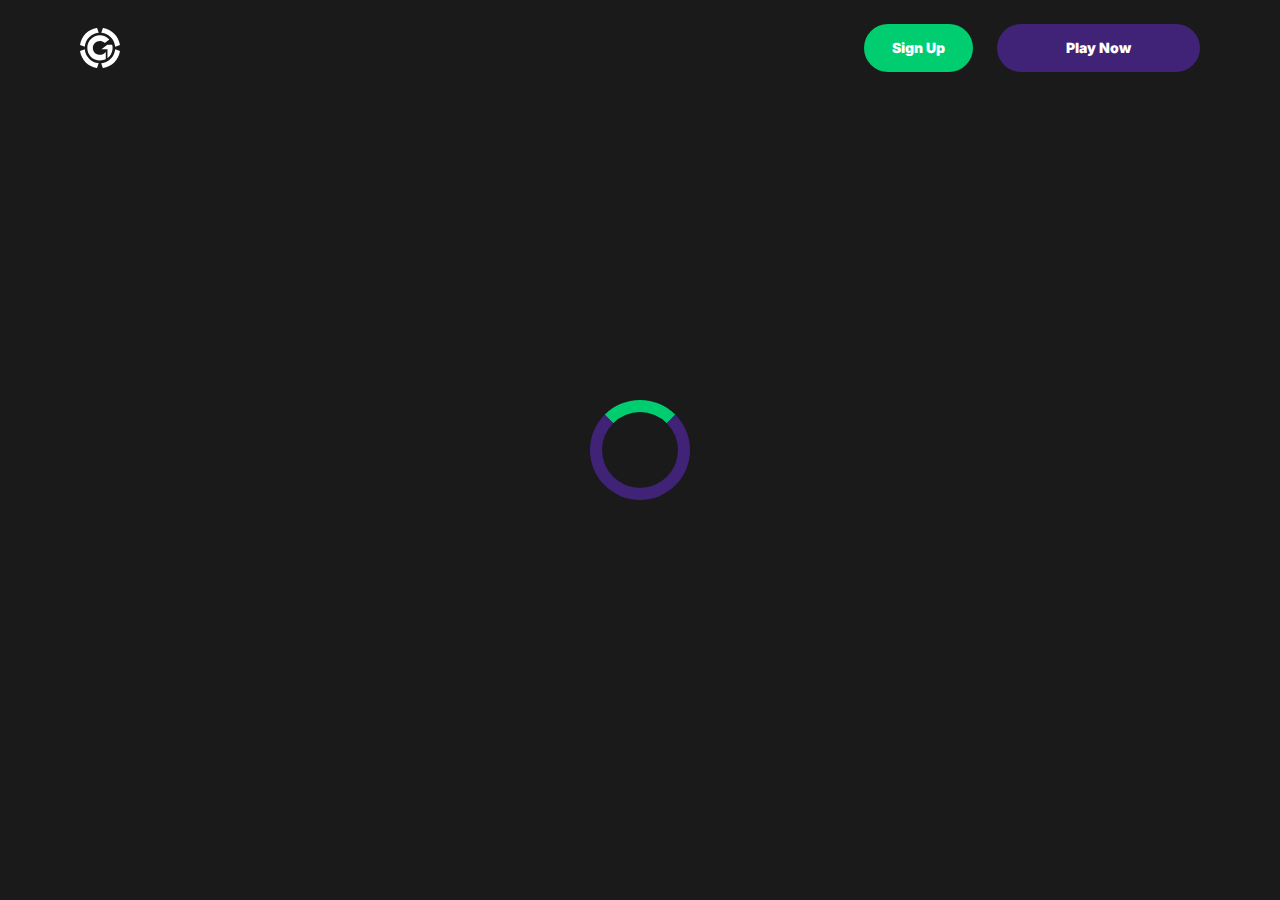
<file: casino.html>
<!doctype html>
<html lang="">
  <head>
    <script src="./index.js"></script>

    <link rel="manifest" href="./manifest.json" />

 
    <!-- Google Fonts -->
    <link rel="preconnect" href="https://fonts.googleapis.com" />
    <link rel="preconnect" href="https://fonts.gstatic.com" crossorigin />
    <link
      href="https://fonts.googleapis.com/css2?family=Inter:wght@300;400;500;600;700&display=swap"
      rel="stylesheet"
    />
      
    <!-- Google Fonts -->
    <link rel="preconnect" href="https://fonts.googleapis.com" />
    <link rel="preconnect" href="https://fonts.gstatic.com" crossorigin />
    <link
      href="https://fonts.googleapis.com/css2?family=Roboto:wght@300;400;500;600;700&display=swap"
      rel="stylesheet"
    />
      
    <!-- Google Fonts -->
    <link rel="preconnect" href="https://fonts.googleapis.com" />
    <link rel="preconnect" href="https://fonts.gstatic.com" crossorigin />
    <link
      href="https://fonts.googleapis.com/css2?family=Roboto:wght@300;400;500;600;700&display=swap"
      rel="stylesheet"
    />

    <meta
      name="viewport"
      content="width=device-width, initial-scale=1, minimum-scale=1, maximum-scale=2"
    />
    <link
      rel="preload"
      as="image"
      href="_assets/images/1769004576-grosvenorcasinologo-2.svg"
      fetchpriority="high"
    />
    <link rel="stylesheet" href="./normalize.css" />
    <link rel="stylesheet" href="./index.css" />
    <meta name="theme-color" content="" />
    <title>Grosvenor Casino Leicester: slots, roulette, blackjack, poker, sports lounge and offers</title>
    <meta name="description" content="Discover Grosvenor Casino Leicester with live tables and electronic gaming, poker action, big-screen sport, a bar and a restaurant. Get clear details on dress code, entry rules, betting limits, cash-out basics, plus current offers and jackpot-style excitement." />
    <meta property="og:title" content="Grosvenor Casino Leicester: slots, roulette, blackjack, poker, sports lounge and offers" />
    <meta property="og:description" content="Discover Grosvenor Casino Leicester with live tables and electronic gaming, poker action, big-screen sport, a bar and a restaurant. Get clear details on dress code, entry rules, betting limits, cash-out basics, plus current offers and jackpot-style excitement." />
    <link
      rel="canonical"
      href="https://grosvenorcasino-leicester.com"
    />
    <meta property="og:site_name" content="Grosvenor Casino Leicester: slots, roulette, blackjack, poker, sports lounge and offers" />
    <meta property="og:locale" content="en-GB" />
    <meta property="og:image" content="_assets/images/1769004552-133010-1.webp" />
    <meta property="og:image:width" content="1200" />
    <meta property="og:image:height" content="630" />
    <meta property="og:type" content="website" />
    <meta name="twitter:card" content="summary_large_image" />
    <meta name="twitter:site" content="grosvenorcasino-leicester.com" />
    <meta name="twitter:title" content="Grosvenor Casino Leicester: slots, roulette, blackjack, poker, sports lounge and offers" />
    <meta name="twitter:description" content="Discover Grosvenor Casino Leicester with live tables and electronic gaming, poker action, big-screen sport, a bar and a restaurant. Get clear details on dress code, entry rules, betting limits, cash-out basics, plus current offers and jackpot-style excitement." />
    <meta name="twitter:image" content="_assets/images/1769004552-133010-1.webp" />
    <meta name="twitter:image:width" content="1200" />
    <meta name="twitter:image:height" content="630" />
    <link rel="icon" href="_assets/images/1769004562-favicon-20.ico" type="image/x-icon" sizes="16x16" />
    <meta name="language" content="en-GB" />
    <link rel="apple-touch-icon" href="" sizes="96x96" />
    <link
      rel="icon"
      href="_assets/images/1769004569-favicon-20.ico"
      type="image/webp"
      sizes="192x192"
    />
    <meta http-equiv="X-UA-Compatible" content="IE=edge" />
    <meta name="keywords" content="casino, online casino, gambling, slots, table games" />
    <link rel="icon" type="image/x-con" href="_assets/images/1769004562-favicon-20.ico" />
    <link rel="manifest" href="/manifest.json" />
    <link
      rel="preload"
      href="_assets/images/1769004600-133010-1.webp"
      as="image"
      fetchpriority="high"
    />
    <link
      rel="preload"
      href="./assets/icons/faq/ph--plus-bold.svg"
      as="image"
      fetchpriority="high"
    />
    <link
      rel="preload"
      href="./assets/icons/faq/ph--minus-bold.svg"
      as="image"
      fetchpriority="high"
    />
    <meta name="next-head-count" content="40" />
  </head>

  <body>
    <header class="header">
      <div class="headerBlock">
        <div class="headerLogoContainer">
          <a href="https://grosvenorcasino-leicester.com" aria-label="Main page"
            ><img
              class="header__logo logo"
              src="_assets/images/1769004576-grosvenorcasinologo-2.svg"
              alt="Grosvenor Casino Leicester Logo"
          /></a>
        </div>
        <ul class="nav__list">
          <li class="nav__item">
            <a
              class="nav__link"
              href="casino.html?id=example-offer-id"
              aria-label="Sign Up"
              id="navSignUp"
            >
              Sign Up
            </a>
          </li>
          <li class="nav__item nav__itemLarge">
            <a
              class="nav__link nav__linkLarge"
              href="casino.html?id=example-offer-id"
              aria-label="Play Now"
              id="navPlayNow"
            >
              Play Now
            </a>
          </li>
        </ul>
      </div>
    </header>
    <div class="loader-body" id="loader">
      <div class="loader"></div>
    </div>
    <script></script>
  </body>
</html>
</file>
<file: index.css>
.main,.wrapper{width:100%;display:flex;position:relative}.btn,.main,.wrapper{position:relative}.btn,.not-found-title,.subtitle,.title{font-family:var(--accent-font);font-weight:900}.btn,.nav__item,.subtitle,.title{font-weight:900}.operatorElementGrey,.payElementGrey{mix-blend-mode:screen}.btn,.heroTitle,.subtitle,.title{text-transform:uppercase}.casinoCard,.heroTitle,.nav__list{letter-spacing:0}.cardName,.casinoCard,.loader-body,.not-found-content{text-align:center}.bonusDetailsImage,.cardImage{filter:drop-shadow(0 .125rem .125rem rgb(0 0 0 / .75))}.btn:hover,.gameContainer:hover,.nav__item:hover{transform:scale(1.1)}.btn:hover,.faqLabel:hover,.gradientContainer:hover,.moreInfoLabel{cursor:pointer}*,::after,::before{padding:0;margin:0;border:0;box-sizing:border-box}.btn,.btn--large{border-radius:6.25rem;line-height:1.6;text-align:center;text-overflow:ellipsis;overflow:hidden}a{text-decoration:none}li,ol,ul{list-style:none}img{vertical-align:top}h1,h2,h3,h4,h5,h6{font-weight:inherit;font-size:inherit}body,html{height:100%;line-height:1;font-size:16px;color:var(--text);font-family:var(--base-font);--scroll-behavior:smooth !important;scroll-behavior:smooth!important}body.overflow{overflow:hidden}.wrapper{min-height:100%;flex-direction:column;overflow-x:hidden}.container{max-width:90rem;margin:0 auto}.main{flex:1 1 auto;flex-direction:column;background:var(--main-bg)}.block{margin:0 auto;max-width:70rem;padding:0}.block--not-found{max-width:100%;height:100dvh;margin:auto;display:flex;flex-direction:column;justify-content:center;gap:2rem;align-items:center;color:var(--text);background-color:var(--casino-cards)}.btn,.loader-body{justify-content:center;display:flex}.not-found-title{font-size:4rem;color:var(--welcome-bonus-text)}.btn,.btn a{color:var(--button-text)}.not-found-content{font-size:1.5rem;margin:.3125rem;color:var(--text)}.block--not-found button{margin-top:1.875rem}.btn{width:13.625rem;height:3.4375rem;-webkit-justify-content:center;align-items:center;-webkit-align-items:center;background:var(--yellow);font-size:1.25rem;transition:0.2s;box-shadow:inset 0 0 0 .125rem transparent,0 0 0 .125rem #fff0}.btn--large{width:17.5rem;height:5.4375rem;font-size:1.75rem;gap:6.25rem;box-shadow:inset 0 0 0 .1875rem #fff0,0 .125rem 0 0 #fff0;background:var(--yellow-button);color:var(--main-button-text)}.btn--medium{width:13rem;height:3.25rem;font-size:1.25rem;line-height:1.6}.content,.subtitle,.title{line-height:1.39;color:var(--text)}.btn--small{width:9.125rem}.title{font-size:3.5rem}.title span{color:var(--text)}.subtitle{font-size:2.5rem}.content{font-family:var(--base-font);font-size:1.25rem}.logo{width:100%;height:auto}.heroTitle,.nav__item{font-family:var(--accent-font)}.nav__select__container{cursor:pointer;scale:1!important;transform:scale(1)!important}.nav__select{background:var(--bg);color:var(--lang-select-color);text-transform:uppercase;cursor:pointer}:root{--accent-font:'Inter', sans-serif;--base-font:'Roboto', sans-serif;--welcome-bonus-font:'Roboto', sans-serif;--lang-select-color:#222829;--bg:#1A1A1A;--bg-light:#1A1A1A;--main-bg:#232323;--text:#ffffff;--text-black:#ffffff;--table-head:#00CD70;--text-head:#ffffff;--hero-title-text:#222829;--yellow:#00CD70;--yellow-button:#402277;--welcome-bonus-bg:#1A1A1A;--button-text:#ffffff;--main-button-text:#ffffff;--border-color:#efefdc;--casino-cards:#1A1A1A;--welcome-bonus-text:#402277;--bonus-border-head:#efefdc;--bonus-border:#525252;--pay-back:#deeadf;--providers-back:#1A1A1A;--faq-label:#1A1A1A;--bg-footer:#1A1A1A;--copyright:#e7e7d5;--link-hover:#ffffff;--icon-color:;--top-games-hover-fg:#ffffff}.loader-body{width:100%;height:100vh;align-content:center;transition:0.5s;align-items:center;background-color:var(--casino-cards)}.header,.nav__item{justify-content:center;display:flex}.loader__img{width:7.5rem;height:7.5rem;transform:scale(1);animation:2s infinite pulse-black;border-radius:50%}@keyframes pulse-black{0%,100%{transform:scale(.8);box-shadow:0 0 0 1.25rem var(--yellow)}70%{transform:scale(1);box-shadow:0 0 0 .625rem #fff0}}.loader{width:6.25rem;height:6.25rem;border:.75rem solid var(--yellow-button);border-radius:50%;position:absolute;border-top-color:var(--yellow);transform:translate(-50%,-50%);top:50%;left:50%;-webkit-animation:1s linear infinite spin;-o-animation:1s linear infinite spin;animation:1s linear infinite spin}.loader-body.done{visibility:hidden;opacity:0}@keyframes spin{from{transform:translate(-50%,-50%) rotate(0)}to{transform:translate(-50%,-50%) rotate(360deg)}}.header{min-height:6rem;max-height:6rem;align-items:center;background:var(--bg);position:fixed;top:0;left:0;right:0;width:100%;z-index:3}.headerBlock{width:100%;height:100%;display:flex;gap:.625rem;align-items:center;justify-content:space-between;padding:1.5rem 10rem}.headerLogoContainer{height:100%;max-width:8.75rem;width:8.75rem;margin-left:0;display:flex}.headerLogoContainer a{margin:auto;width:100%}.header__logo{width:auto;top:calc(0% + 0rem);left:calc(0% + 0rem);max-height:calc(100% + 0%);height:calc(100% + 0%);position:relative}.nav__list{display:flex;gap:1.5rem}.nav__item{align-items:center;font-size:.875rem;line-height:1.7;transition:0.2s;border-radius:6.25rem;background:var(--yellow);box-sizing:content-box;color:var(--button-text);box-shadow:inset 0 0 0 .125rem transparent,0 .125rem 0 0 #fff0}.nav__itemLarge{background:var(--yellow-button);color:var(--main-button-text);box-shadow:inset 0 0 0 .125rem #fff0,0 .125rem 0 0 #fff0}.nav__item:hover{cursor:pointer}.nav__link{color:var(--button-text);padding:.75rem 1.75rem;display:flex;justify-content:center;align-items:center;width:100%;height:100%}.nav__linkLarge{color:var(--main-button-text);padding:.75rem 4.3125rem}@media (max-width:90rem){.headerBlock{max-width:70rem;margin:0 auto;padding:1.5rem 0}}@media (max-width:75rem){.block{padding:0 2.5rem}.headerBlock{padding:1.5rem 3rem 1.5rem 2.7rem}}@media (max-width:64rem){.headerBlock{padding:1.5rem 3rem 1.5rem 2.7rem}.headerLogoContainer{margin-left:0}}.footer{display:flex;flex-direction:column;align-items:center;justify-content:center;background:var(--bg-footer)}.footerContainer{max-width:90rem;margin:0 auto;width:100%}.footerTop{padding-top:1.625rem;padding-bottom:.5rem;width:100%;display:flex;justify-content:center;position:relative}.footerLogoContainer{position:absolute;top:.5rem;left:10rem}.footer__logo{width:8.75rem;height:auto}.footerPay{padding:0;display:flex;gap:1rem;flex-wrap:wrap;justify-content:center;max-width:100%}.payElementGrey{max-height:2rem;width:auto}.payElementColor{display:none;max-height:2rem;width:auto}.bonusDetailsInfo .bonusDetailBlockAdd,.heroTextMobile,.moreInfoInput,.operatorBlock:hover .operatorElementGrey,.payBlock:hover .payElementGrey,.topCasinoChipsLeftMobile{display:none}.faqInput:checked+.faqLabel+.faqContent,.heroTextDesktop,.operatorBlock:hover .operatorElementColor,.payBlock:hover .payElementColor{display:block}.footerMiddle,.footerOperator{display:flex;justify-content:center}.footerMiddle{padding-top:.5rem;padding-bottom:0;width:100%}.footerOperator{max-width:40.5rem;width:80%;padding:0;flex-wrap:wrap;gap:.5rem}.operatorElementColor,.operatorElementGrey{max-height:2rem;width:auto;margin-bottom:1rem}.operatorElementColor{display:none}.footerBottom{padding-top:.625rem;padding-bottom:.625rem}.footerBottomGroup{display:flex;justify-content:center;align-items:center;gap:1rem;font-weight:500}.footerBottomAge{font-size:2rem;line-height:1.1875;color:var(--copyright)}.footerBottomCopyright{font-size:1.25rem;line-height:2;color:var(--copyright)}@media (max-width:86.25rem){.footerTop{padding-top:1.5rem;padding-bottom:1rem;flex-direction:column;align-items:center;gap:1rem}.footerLogoContainer{position:static;display:block}.footer__logo{width:8.75rem;height:auto}}@media (max-width:64rem){.footerOperator{width:60%}.payElementColor,.payElementGrey{max-height:1.75rem}.operatorElementColor,.operatorElementGrey{max-height:1.5625rem}}@media (max-width:55rem){.footerOperator{width:70%}}@media (max-width:48rem){.not-found-title{font-size:4rem}.btn--large,.not-found-content{font-size:1.25rem}.btn--large{width:15rem;height:4.5rem;gap:.625rem;line-height:1.6;border-radius:6.25rem;background:var(--yellow-button)}.header{min-height:6rem;max-height:6rem}.headerBlock{padding:1.5rem 2.5rem 1.5rem 2.3rem}.headerLogoContainer{max-width:7.25rem;width:7.25rem}.header__logo{height:auto;top:calc(0% + 0rem);left:calc(0% + 0rem);max-width:calc(7.25rem + 0%);width:calc(7.25rem + 0%);position:relative}.nav__list{gap:.5rem}.nav__item{font-size:.625rem;border-radius:6.25rem}.nav__link{padding:.5rem 1.15625rem}.nav__linkLarge{padding:.5rem 1.75rem}.footer__logo{width:5.5rem;height:auto}}@media (max-width:36.25rem){.footerBottomGroup{gap:.625rem}.footerPay{gap:.4rem}.footerOperator{gap:.4rem;width:80%}.operatorElementColor,.operatorElementGrey,.payElementColor,.payElementGrey{max-height:1.375rem}.footerBottomAge{font-size:1.625rem}.footerBottomCopyright{font-size:1rem}}@media (max-width:36rem){.btn,.btn--large{border-radius:6.25rem}.subtitle,.title{font-weight:900;font-family:var(--accent-font);word-wrap:break-word}.btn--large{width:15rem;height:4.5rem;gap:.625rem;font-size:1.5rem;line-height:1.6;background:var(--yellow-button)}.btn--medium{font-size:1.125rem;line-height:1.6}.title{font-size:2rem}.subtitle{font-size:1.5rem}.footerMiddle{padding-top:0;padding-bottom:0}.footerOperator{max-width:26rem;width:100%}.footerBottomGroup,.footerPay{gap:.625rem}.payElementColor,.payElementGrey{max-height:1.375rem}.operatorElementColor,.operatorElementGrey{max-height:1.375rem;margin-bottom:.4rem}.footerBottomAge,.footerBottomCopyright{font-size:1.125rem;line-height:1.17;color:var(--copyright)}}@media (max-width:30rem){.footerBottomGroup{gap:.1875rem;font-weight:400}.payElementColor,.payElementGrey{max-height:1rem}.footerBottomAge,.footerBottomCopyright{font-size:.75rem}.footerBottomGroup,.footerPay{gap:.5rem}}.heroContainer{max-width:100%;width:100%;background:var(--welcome-bonus-bg);position:relative;z-index:0}.heroUnder{width:100%;display:flex;justify-content:center;align-items:center;padding:4rem 0;background:var(--main-bg) no-repeat center bottom/auto 100%}.heroMainTitle{max-width:70rem;width:70rem;border-radius:.9375rem;background:var(--welcome-bonus-bg);padding:1.4375rem 3.75rem;text-transform:uppercase;font-size:1.75rem;line-height:1.214;text-align:center;margin:0;color:var(--text)}.hero,.heroButton,.heroGroup{z-index:1;position:relative}.hero{max-width:90rem;width:100%;margin:0 auto;padding:8.53125rem 0 8.75rem;max-width:calc(90rem + 0%);width:calc(100% + 0%);background:url(_assets/images/1769004586-133010-1.webp) right calc(10.5rem + 0rem) top calc(8.5rem + -3rem) / auto calc(63% + 0%) no-repeat}.heroBlock{position:relative;width:100%;max-width:70rem;margin:0 auto}.heroGroup{width:100%;margin-bottom:5.03125rem;display:flex;flex-direction:column;gap:3rem}.heroTitle{max-width:22.75rem;font-size:4rem;font-weight:900;line-height:1.5625;color:var(--hero-title-text);text-shadow:0 .25rem .25rem rgb(0 0 0 / .25);font-family:var(--welcome-bonus-font)}.heroTextGroup{max-width:70%;margin-bottom:0}.heroText{font-size:2rem;line-height:1.1875;min-height:2.375rem;font-weight:500;color:var(--text)}.heroTextBonus{max-width:50%}.heroLink{display:block;width:18.125rem}.heroButton,.gamesButton,.advantagesButton,.bonusDetailsButton,.topCasinoButton{width:18.125rem;font-size:1.75rem}@media (max-width:85rem){.hero{padding:8.53125rem 0 8.75rem;background:url(_assets/images/1769004586-133010-1.webp) right calc(1rem + 0rem) top calc(10rem + -3rem) / auto calc(55% + 0%) no-repeat}.heroTextBonus{max-width:65%}}@media (max-width:75rem){.heroMainTitle{max-width:52.0625rem}}@media (max-width:64rem){.hero{padding:8.53125rem 0 8.75rem;background:url(_assets/images/1769004586-133010-1.webp) right calc(1rem + 0rem) top calc(10rem + -3rem) / auto calc(50% + 0%) no-repeat}.heroGroup{gap:2rem}.heroTextBonus{max-width:70%}.heroTitle{max-width:22.75rem;font-size:3rem}.heroText{font-size:1.5rem;min-height:1.7rem}}@media (max-width:58.125rem){.hero{padding:8.53125rem 0 8.75rem;background:url(_assets/images/1769004586-133010-1.webp) right calc(1rem + 0rem) top calc(10rem + -3rem) / auto calc(45% + 0%) no-repeat}.heroTextBonus{max-width:64%}.heroMainTitle{max-width:34.1875rem}}@media (max-width:48rem){.heroTextBonus,.heroTextGroup{max-width:100%}.heroText,.heroTitle{font-family:var(--accent-font)}.hero{padding:24.09375rem 0 2.75rem;background:url(_assets/images/1769004586-133010-1.webp) center top calc(10rem + -3rem) / auto calc(36% + 0%) no-repeat}.heroUnder{height:4rem}.heroBlock{text-align:center}.heroGroup{margin-bottom:0;gap:1.45rem;align-items:center}.heroTextGroup{margin-top:1.55rem}.heroTextDesktop{display:none}.heroTextMobile{display:block}.heroLink{margin-left:auto;margin-right:auto;width:16.375rem;position:relative;left:0}.heroButton,.gamesButton,.advantagesButton,.bonusDetailsButton,.topCasinoButton{font-size:1.5rem;width:16.375rem;height:4.8125rem}.heroTitle{max-width:22.75rem;font-size:3.5rem;display:none}.heroText{text-transform:uppercase;font-size:1.5rem;line-height:1.5;min-height:auto;color:var(--text)}.heroMainTitle{padding:1rem .8125rem;font-size:1.25rem;max-width:38.5rem}}.bonusDetailsTitle,.sprovidersTitle,.topCasinoGroup,.topCasinoTitle{margin-bottom:3rem}@media (max-width:43.75rem){.heroMainTitle{max-width:31rem}.heroUnder{padding:5.5rem 2.5rem}}@media (max-width:36rem){.heroBlock,.heroTextGroup{margin-left:0}.hero{background:url(_assets/images/1769004600-133010-1.webp) center top calc(3.5rem + 1rem) / auto calc(50% + 0%) no-repeat}.heroBlock{padding-right:0;padding-left:0}.heroTitle{margin-left:2.5rem;margin-top:0}}@media (max-width:34.375rem){.hero{background:url(_assets/images/1769004600-133010-1.webp) center top calc(5.5rem + 1rem) / auto calc(50% + 0%) no-repeat}.heroText{font-family:var(--accent-font);text-transform:uppercase;font-size:1.2rem}.heroUnder{height:4rem}.heroMainTitle{padding:.5rem;font-size:1rem}}@media (max-width:25.875rem){.hero{background:url(_assets/images/1769004600-133010-1.webp) center top calc(4.2rem + 1rem) / auto calc(50% + 0%) no-repeat}.heroGroup{gap:2rem}.heroUnder{height:4rem}.heroTitle{margin-top:0;max-width:22.75rem;font-size:2.6rem;line-height:110%}.heroText{font-size:1.1rem;line-height:1.1;min-height:1.32rem}}@media (max-width:23.4375rem){.hero{padding:15rem 0 1rem;background:url(_assets/images/1769004600-133010-1.webp) center top calc(2.5rem + 1rem) / auto calc(55% + 0%) no-repeat}.heroGroup{gap:1rem}.heroUnder{height:2rem;padding:2.5rem 1.5rem}.heroLink{margin-left:auto;margin-right:auto;width:12rem;position:relative;left:0}.heroTitle{margin-top:0;max-width:22.75rem;font-size:2.6rem;line-height:110%}.heroText{font-size:.8rem;line-height:1;min-height:1rem;margin-left:1rem;margin-right:1rem}.heroButton,.gamesButton,.advantagesButton,.bonusDetailsButton,.topCasinoButton{font-size:1rem;line-height:1;width:12rem!important;height:3rem;margin:0 auto}}.cardBonus,.cardName,.cardWelcome{max-width:100%}.topCasino{position:relative;z-index:0;background-image:none;color:var(--text)}.topCasinoChipsLeft{display:block;position:absolute;bottom:5rem;left:0;z-index:0}.topCasinoBlock{padding-top:4.5rem;position:relative;z-index:1}.topCasinoGroup{max-width:100%;display:flex;flex-wrap:wrap;gap:1.6625rem;justify-content:flex-start;align-items:stretch}.cardBonus,.cardWelcome{margin:auto;font-family:var(--base-font)}.sgradientContainer,.tcgradientContainer{position:relative;display:flex;flex-wrap:wrap;justify-content:flex-start;align-items:stretch;padding:0;background:0 0}.bonusTableRowContainer::before,.gggradientContainer::before,.pygradientContainer::before,.sgradientContainer::before,.tcgradientContainer::before{content:"";position:absolute;top:-.125rem;left:-.125rem;right:-.125rem;bottom:-.125rem;background:0 0;z-index:-1;border-radius:.5rem}.casinoCard{width:16.25rem;height:auto;padding:2rem 1.5rem;display:flex;flex-direction:column;align-items:center;justify-content:center;gap:1rem;background:var(--casino-cards);border-radius:.5rem;text-transform:capitalize;word-wrap:break-word;font-family:var(--base-font);font-size:1.25rem;line-height:1.2}.cardButton,.cardButton span{width:12.625rem}.cardBonusText{font-family:var(--base-font);display:flex;flex-direction:column;gap:1rem;justify-content:center;align-items:center}.cardWelcome{color:var(--welcome-bonus-text);font-size:1.5rem;line-height:1.17}.cardBonus{font-size:1.25rem;line-height:1.15}.cardImage{margin-top:0;justify-self:flex-start}.cardName{font-family:var(--base-font);font-weight:500;font-size:1.25rem;line-height:1.2}.gamePlayText,.gameTitle{font-family:var(--base-font);font-weight:500}.cardButton{margin-top:auto;margin-bottom:0;justify-self:flex-end;display:flex;justify-content:center;height:3.5rem}.topCasinoButton{width:17.5rem;margin:0 auto}@media (max-width:75rem){.topCasinoGroup{justify-content:center}}@media (max-width:64.375rem){.topCasino{background-image:none}.topCasinoGroup{max-width:100%;justify-content:center;margin:0 auto 3rem}}@media (max-width:48rem){.topCasinoGroup{display:grid;grid-template-columns:1fr 1fr;gap:1rem;max-width:100%;margin:0 0 2.5rem;padding-left:2.5rem;padding-right:2.5rem}.casinoCard{width:100%}}@media (max-width:36rem){.casinoCard,.tcgradientContainer::before{border-radius:.5rem}.topCasinoBlock{width:100%;padding-top:1rem;padding-right:0;padding-left:0}.cardName,.topCasinoChipsLeft{display:none}.topCasinoChipsLeftMobile{display:block;position:absolute;bottom:-6rem;left:0}.topCasinoTitle{max-width:18.75rem;margin-left:2.5rem;margin-right:2.5rem}.casinoCard{padding:1rem 1.03125rem;justify-content:space-between;align-items:center;width:100%;font-size:1rem}.cardImage{margin-top:0;max-width:10rem;width:10rem;height:4rem}.cardBonusText{gap:.5rem}.cardWelcome{font-size:1.5rem;line-height:1.17}.cardBonus{font-size:1rem;line-height:1.1875;max-width:70%}.cardButton,.cardButton span{max-width:12.5rem;width:12.5rem}.cardButton{padding:0;height:3.375rem;font-size:1.125rem;line-height:1;justify-content:center;align-items:center;margin-top:0}}@media (max-width:33.125rem){.topCasinoGroup{grid-template-columns:1fr}.cardBonus{max-width:100%}}.bonus .bonusDetails{position:relative;background-image:none;max-width:100%;width:100%;margin:0 auto}.bonusChipsRight{display:block;position:absolute;top:-8rem;right:0}.bonusDetailsBlock,.gamesBlock,.sprovidersBlock{padding-top:8.75rem;padding-bottom:8.75rem}.bonusTable{display:flex;flex-direction:column;gap:1.5rem;margin-bottom:3rem}.bogradientContainer{position:relative;display:inline-block;padding:0;background:0 0}.bonusTableHeader,.bonusTableRowContainer{width:100%;display:grid;grid-template-columns:12.875rem repeat(5,1fr);font-size:1.25rem;border-radius:.5rem}.bogradientContainer::before{content:"";position:absolute;top:-.0625rem;left:-.0625rem;right:-.0625rem;bottom:-.0625rem;background:0 0;z-index:-1;border-radius:.5rem}.bonusTableHeader{row-gap:1.5rem;line-height:2}.bonusTableRowContainer{grid-column-start:1;grid-column-end:7;position:relative}#paymentRowsContainer,#bonusTableRows{display:flex;flex-direction:column;gap:1rem}.bonusTableRow.bonusTableHeader{background:var(--table-head)}.bonusDetailsWelcome{width:15rem!important}.bonusTableRow>div:not(.bonusDetailsInfo){padding-top:1rem;padding-bottom:1rem}.bonusTableRow:not(.bonusTableHeader)>div:not(.bonusDetailsInfo){background:var(--casino-cards);color:var(--text)}.bonusDetailsImage,.bonusDetailsText,.moreInfoLabel{border-right:.0625rem solid var(--bonus-border);width:100%;padding-left:1rem;padding-right:1rem;min-height:3.75rem;display:flex;justify-content:center;align-items:center}.bonusDetailBlock .bonusDetailsText,div.bonusTableHead:nth-child(6) p{border-right:none}.bonusDetailsContainer .bonusDetailsText{border-right:.0625rem solid var(--bonus-border);justify-content:flex-start;height:2.5rem;margin-top:.5rem;margin-bottom:.5rem;min-height:auto}.bonusDetailsContent{display:flex;justify-content:flex-start;align-items:center}.bonusTableRow.bonusTableHeader>div.bonusTableHead{font-size:1.5rem;line-height:1.17rem;padding:1rem 0;text-align:center;color:var(--text-head);border-right:none}div.bonusTableHead p{width:100%;border-right:.0625rem solid var(--bonus-border-head);height:3.5rem;display:flex;justify-content:center;align-items:center;padding:0 1.2rem;line-height:1.17}.bonusTableRow div.bonusDetailsInfo{background:0 0}.bonusDetailsInfo{margin-top:.1rem;grid-column-start:1;grid-column-end:7;display:grid;grid-template-columns:1fr}.bonusDetailsInfo .bonusDetailBlock{display:grid;grid-template-columns:12.875rem 5fr;border-bottom:.0625rem solid var(--bonus-border);font-size:1.25rem;line-height:2;color:var(--text)}.bonusDetailBlock p{padding:0 1rem;width:100%}.moreInfoLabel{display:flex;transition:0.5s}.bonusTableRow.bonusTableHeader>div.bonusTableHead .bonusClaimBonus{width:16.2rem}.bonusButton-deposit{background:var(--yellow);width:10.5rem;height:3.25rem;font-size:1.25rem;line-height:1.2}.bonusButton{width:13.5625rem;height:3.5rem;background:var(--yellow);margin-left:1.71875rem;margin-right:1rem}div:has(.moreInfoInput+.moreInfoLabel)~.bonusDetailsInfo{display:none}div:has(.moreInfoInput:checked+.moreInfoLabel)~.bonusDetailsInfo{display:grid}.bonusDetailsButton{margin:0 auto}@media (max-width:65.625rem){.bonusTableRow.bonusTableHeader>div.bonusTableHead .bonusClaimBonus{width:15rem}.bonusButton{margin-left:1rem;width:13rem}}@media (max-width:64.375rem){.bonusDetailsInfo,.bonusTableRowContainer{grid-column-start:1;grid-column-end:6}.bonusDetails{background-image:none}.bonusTable{font-size:1rem}.bonusTableHeader,.bonusTableRowContainer{grid-template-columns:repeat(5,1fr)}.bonusTableHeader>div:nth-child(2),.bonusTableRowContainer>div:nth-child(2){display:none}.bonusDetailsInfo .bonusDetailBlock{line-height:1.2;grid-template-columns:11.25rem 4fr}.bonusDetailsInfo{margin-top:.5rem}.bonusDetailsImage{min-width:6.25rem;height:auto;min-height:auto}.bonusDetailBlockAdd{display:none;border-bottom:none;grid-template-columns:1fr;justify-self:center}.bonusDetailsPicture,.bonusHeaderCasino{min-width:11.25rem}}@media (max-width:48rem){.bonusDetailsInfo,.bonusTableRowContainer{grid-column-start:1;grid-column-end:5}.bonusDetailsBlock{padding-top:7.5rem;padding-bottom:6rem}.bogradientContainer::before,.bonusTableHeader,.bonusTableRowContainer,.bonusTableRowContainer::before{border-radius:.5rem}.bonusTableHeader>div:nth-child(6),.bonusTableRowContainer>div:nth-child(6){display:none}.bonusTable{font-size:1.125rem;gap:1.5rem}.bonusTableHeader,.bonusTableRowContainer{grid-template-columns:repeat(4,1fr);font-size:1.125rem;row-gap:1.5rem}.bonusDetailBlock{grid-template-columns:11rem 3fr}.bonusDetailsImage,.bonusDetailsText,.moreInfoLabel{border-right:none;padding-left:.5rem;padding-right:.5rem;min-height:4rem}.bonusDetailsRate{border-left:.0625rem solid var(--bonus-border)}.bonusTableRow>div:not(.bonusDetailsInfo){padding-top:.5rem;padding-bottom:.5rem}.bonusDetailsPicture,.bonusHeaderCasino{min-width:11rem}.bonusDetailsImage{height:auto;min-height:auto}.bonusDetailsContainer .bonusDetailsText{border-right:.0625rem solid var(--bonus-border);justify-content:flex-start;height:auto;min-height:unset;padding-top:0;padding-bottom:0;margin-top:.5rem;margin-bottom:.5rem}.bonusTableRow.bonusTableHeader>div.bonusTableHead{font-size:1.125rem;line-height:1.17;padding:.5rem 0;text-align:center;color:var(--text-head);border-right:none}div.bonusTableHead p{border-right:none;height:3.625rem}.bonusTableHead>.bonusHeaderCasino{border-right:.0625rem solid var(--bonus-border-head)}.bonusDetailsInfo{margin-top:1rem}.bonusDetailsInfo .bonusDetailBlock{grid-template-columns:11rem 5fr}.bonusDetailsInfo .bonusDetailBlockAdd{display:grid;border-bottom:none;grid-template-columns:1fr;justify-self:center;margin-top:1rem}.bonusDetailBlock p{padding:.5rem .625rem .5rem .5rem;font-size:1.125rem;line-height:1.5}.bonusDetailsInfo .bonusDetailBlockAdd span{font-size:1rem;line-height:1}.bonusDetailsInfo .bonusDetailBlock .bonusButton{max-width:12.75rem;width:12.75rem;padding:0;height:3.375rem;font-size:1.125rem;line-height:1.39}}.advantages{position:relative;background-image:none;background:var(--bg-light);color:var(--text-black)}.bonusChipsRightMobile,.faqInput,.faqInput+.faqLabel+.faqContent,.gamesChipsLeftMobile,.payMethodGroupTwo,.paymentChipsMobile{display:none}.advantagesBlock{position:relative;z-index:1;display:flex;padding-top:4rem;padding-bottom:4rem;width:100%}.advantagesDescription{width:28rem;border-right:.125rem solid var(--border-color);padding-right:2rem}.advantagesTitle{margin-bottom:2.5rem;color:var(--text-black);font-size:2.5rem}.advantagesAppTitle{margin-bottom:3rem;max-width:21.375rem}.advantagesList{display:flex;flex-direction:column;gap:2.5rem;margin-bottom:2.5rem}.advantagesItem{display:flex;gap:1rem;align-items:center}.advantagesText{font-size:1.5rem;line-height:1.17;max-width:90%;word-wrap:break-word}.advantagesLink{display:block;width:17.5rem}.advantagesButton{width:17.5rem;max-height:5.152rem}.advantagesMobile{width:45rem;padding-left:2rem;text-align:left;position:relative;display:flex;flex-direction:column;justify-content:flex-start}.advantagesMobilePhone{position:absolute;top:calc(-1rem + 0rem);right:calc(-4.5rem + 0rem);max-width:calc(40% + 0%);height:auto;margin-bottom:2.5rem}.advantagesStoreGroup{display:flex;flex-direction:column;gap:1.5rem;align-self:flex-start}@media (max-width:87.5rem){.advantagesMobilePhone{right:calc(-4rem + 0rem)}}@media (max-width:78.125rem){.advantagesBlock{padding-left:2.5rem;padding-right:2.5rem}.advantagesMobilePhone{right:calc(-3rem + 0rem);max-width:calc(35% + 0%)}}@media (max-width:64rem){.advantages{position:relative}.advantagesStoreGroup{flex-direction:column}.advantagesMobilePhone{position:static;height:auto;margin-bottom:2.5rem}}@media (max-width:58.125rem){.advantages{position:relative;color:var(--text-black)}.advantagesBlock{flex-direction:column-reverse;gap:5rem}.advantagesDescription{width:100%;border-right:none;padding-right:0}.advantagesStoreGroup{flex-direction:row;align-self:center}.advantagesMobile{width:100%;padding-left:0}.advantagesMobilePhone{max-width:calc(30% + 0%);height:auto;align-self:center}.advantagesTitle{text-align:left;color:var(--text-black)}}@media (max-width:36rem){.bonusChipsRight{display:none}.bonusDetailsInfo .bonusDetailBlockAdd{justify-self:flex-end;padding:0}.bonusDetailsInfo .bonusDetailBlockAdd span{margin:0}.bonusDetailsButton{margin-left:auto}.bonusTableRow .bonusTableHead .bonusHeaderTextSpins{padding-left:.2rem;padding-right:.2rem}.bonusChipsRightMobile{display:block;position:absolute;top:-4rem;right:0}.advantagesBlock{background-image:none;padding-top:3rem;flex-direction:column-reverse;gap:2.5rem}.advantagesDescription{padding:1.5rem}.advantagesMobile{width:100%;padding:1.5rem;margin-bottom:0}.advantagesButton,.advantagesLink{margin-left:auto;margin-right:auto;width:15.5625rem}.advantagesAppTitle,.advantagesTitle{color:var(--text-black);margin-bottom:1.5rem;max-width:100%}.advantagesTitle{text-align:left;font-size:1.5rem;line-height:1}.advantagesText{font-size:1.125rem;line-height:1.17}.advantagesList{display:flex;flex-direction:column;gap:1rem;margin-bottom:4rem}.advantagesLink{max-width:15.5625rem}.advantagesStoreGroup{flex-direction:row;align-self:center}.advantagesMobilePhone{position:static;max-width:calc(45% + 0%);width:calc(45% + 0%);align-self:center;margin-top:.5rem;margin-bottom:1.5rem}.bonusesCircleContainer{background:0 0}}.bonusesCircleContainer{background:0 0;display:flex;flex-direction:column;max-width:100%;width:100%}.games{background:0 0;position:relative}.gamesTitle{margin-bottom:3rem;margin-left:0}.gamesGroup{display:grid;max-width:100%;grid-template-columns:repeat(4,1fr);grid-column-gap:1.3125rem;grid-row-gap:1.5rem;justify-items:center;margin-bottom:3rem}.gggradientContainer{opacity:0;transition:0.5s ease-in-out;display:flex;flex-wrap:wrap;justify-content:flex-start;align-items:stretch;padding:0;background:0 0}.gameDescription,.playBlock{justify-content:center;display:flex}.gameDescription{position:absolute;top:0;left:0;transition:0.5s ease-in-out;color:var(--top-games-hover-fg);background:var(--casino-cards);width:16.5rem;height:8.875rem;align-items:center;flex-direction:column;gap:1rem;padding:.625rem;border-radius:.5rem}.gamesButton,.gamesLink{width:17.5rem}.gameImage{border-radius:.5rem}.playBlock{align-items:center;gap:.5rem}.gameContainer{transition:0.2s;position:relative;border-radius:.5rem}.gameContainer:hover .gggradientContainer{opacity:1}.gamePlayLink{display:flex;gap:.875rem;justify-content:center;align-items:center;font-size:1.625rem;line-height:1.875rem;font-weight:500}.gameTitle{text-align:center;word-break:break-word;font-size:1.5rem;line-height:1}.gamePlayText{display:block;font-size:1.5rem;line-height:1.17}.connectSubtitle,.connectTitle,.depositTitle,.history,.historySubtitle,.historyTitle{color:var(--text-black)}.gamesLink{display:block;margin:0 auto}@media (max-width:75rem){.bonusDetailsBlock{padding-left:2.5rem;padding-right:2.5rem}.bonusDetailsWelcome{width:13rem!important}.gameDescription,.gameImage{width:13.75rem;height:7.375rem}.gamesBlock{padding:8.75rem 2.5rem}.gamesTitle{margin-left:0}.gameDescription{gap:.5rem;padding:.5rem}.gameTitle{font-size:1.2rem}}@media (max-width:64rem){.gameDescription,.gameImage{width:15rem;height:8rem}.gamesGroup{max-width:100%;grid-template-columns:repeat(2,15.625rem);justify-content:center}.gameDescription{gap:.5rem;padding:.5rem}}@media (max-width:32.5rem){.headerLogoContainer,.header__logo{top:calc(0% + 0rem);left:calc(0% + 0rem);max-width:calc(5.8rem + 0%);width:calc(5.8rem + 0%)}.nav__list{flex-direction:row;align-items:center}.nav__item{display:none}.nav__itemLarge{display:flex}.header__logo{height:auto}.footer__logo{width:5.5rem;height:auto}.gamesGroup{grid-template-columns:repeat(1,15.625rem)}}.applicationCircleContainer,.historyCircleContainer,.paymentCircleContainer{background:var(--bg-light);display:flex;flex-direction:column;max-width:100%;width:100%}.history,.payMethod{background-image:none}.history{position:relative}.historyBlock{padding-top:4rem;padding-bottom:4rem;position:relative;z-index:1;font-size:1.25rem;line-height:2}.historyTitle{margin-bottom:1.5rem;margin-top:0}.historySubtitle{margin-bottom:2.5rem;margin-top:2.5rem}.applicationDescriptionTwo,.bonusesDescriptionNext,.depositDescriptionLast,.historyDescription,.idiomasDescriptionTwo,.providersDescriptionTwo{margin-top:1.5rem}.historyGroup{display:flex;gap:4.75rem}.depositColumn,.historyColumn,.supportColumn{flex-basis:50%}.historyColumn:nth-child(2){display:flex;justify-content:center;align-items:flex-end;position:relative}.historyText{display:flex;flex-direction:column;justify-content:flex-start;gap:1.5rem;max-width:33rem}.historyList{display:flex;flex-direction:column;margin-left:.5rem}.connectItem,.historyItem,.supportItem{word-wrap:break-word;list-style:disc inside}.historyImage{position:absolute;top:calc(-2.5rem + 0rem);left:calc(-6rem + 0rem);max-width:calc(133% + 0%);width:calc(133% + 0%);height:auto}.historySecondTitle{margin-top:5rem}@media (max-width:88.125rem){.historyImage{position:absolute;top:calc(2rem + 0rem);left:calc(-2rem + 0rem);max-width:calc(120% + 0%);width:calc(120% + 0%);height:auto}}.connectGroup,.connectList{flex-direction:column;display:flex}@media (max-width:36rem){.gameTitle,.gamesLink span{margin 0 auto}.gamesBlock{padding-top:7rem;padding-bottom:6rem}.gameContainer,.gameDescription,.gameImage,.gggradientContainer::before{border-radius:.5rem}.gamesGroup{grid-column-gap:.5rem;grid-row-gap:1.3rem;justify-items:center;margin-bottom:2rem}.gameDescription,.historyText{gap:1rem}.gamePlayText{font-size:1.125rem}.gamesLink{margin-left:auto;width:17.5rem}.historyCircleContainer{background:var(--bg-light)}.historyBlock{padding-top:2.5rem;padding-left:2.5rem;padding-right:2.5rem;font-size:1.125rem;line-height:1.78}.historyTitle{max-width:70%;margin-bottom:2.5rem}.historyList{margin-top:1rem}}.connectDescriptionLast,.connectList,.depositDescription,.supportDescription{margin-bottom:1.5rem}.connect,.deposit,.idiomas,.providers{background-image:none;color:var(--text-black)}.connectBlock{padding-top:3rem}.connectTitle,.depositTitle{margin-top:0;margin-bottom:1.5rem;font-size:2.5rem}.connectSubtitle{font-size:2.5rem;margin-top:1.5rem}.connectGroup{gap:1rem;font-size:1.25rem;line-height:2}.depositBlock,.idiomasBlock{padding-top:3rem;padding-bottom:4rem}.depositGroup,.idiomasGroup{display:flex;gap:4rem;font-size:1.25rem;line-height:2}.depositList{margin-top:1.5rem;display:flex;flex-direction:column}.applicationItem,.availableGamesItem,.bonusesItem,.depositItem,.providersItem{list-style:disc;margin-left:1rem}@media (max-width:84.375rem){.deposit{background-image:none}.depositGroup{flex-direction:column;gap:3rem}.depositColumn{flex-basis:100%}}.payMethod{position:relative}.payMethodBlock{padding-top:8.75rem;padding-bottom:8rem}.payMethodTitle{margin-bottom:3rem;font-size:3.5rem;line-height:1}.payMethodGroup{display:flex;flex-direction:column;gap:1.1rem}.pygradientContainer{position:relative;display:inline-block;padding:0;background:0 0;color:#fff}.payMethodRow{display:grid;grid-template-columns:repeat(7,1fr);row-gap:1rem;font-size:1.25rem;line-height:2;font-weight:500;border-radius:.5rem}.payMethodItem{margin:.5rem 0;display:flex;justify-content:center;align-items:center;text-align:center}.payMethodItemContent,.payMethodRow>.payMethodItem:first-child,.payMethodRow>.payMethodItem:last-child{justify-content:center}.payMethodItemContent{border-right:.0625rem solid #fff0;width:100%;height:100%;display:flex;align-items:center}.payMethodRow:first-child>.payMethodItem .payMethodItemContent,.payMethodRow>.payMethodItem:nth-child(7){border:none}.payMethodRowHeader{background:var(--table-head);height:3.75rem;font-weight:500;font-size:1.125rem;line-height:1.17;color:var(--text-head)}.payMethodRow:first-child>.payMethodItem{padding-left:.5rem;padding-right:.5rem}.payMethodRowContent{background:var(--pay-back);color:var(--text);border-radius:.5rem}.payMethodRowContent>.payMethodItem:not(:last-child){border-right:.0625rem solid var(--bonus-border-head)}.payMethodGroupTwo .payMethodItemDeposit,.payMethodGroupTwo .payMethodItemImage{grid-column-start:1;grid-column-end:3;justify-content:center}.payMethodMethod{min-width:7.625rem}.payMethod .payMethodItemWide{min-width:9.375rem;text-align:center}.payMethodItemDeposit{width:12rem}.payMethodImage{filter:drop-shadow(.0625rem .0625rem .125rem rgb(0 0 0 / .75))}@media (max-width:76.25rem){.payMethod .payMethodItemWide{min-width:unset}.payMethodItemDeposit{width:8rem;margin:auto;text-align:center}.payMethodLink{display:block;width:7rem}.bonusButton-deposit{background:var(--yellow);width:7rem;height:3.25rem;font-size:1.25rem;line-height:1.2;margin:auto}}@media (max-width:56.25rem){.payMethodRow{font-size:1rem}}@media (max-width:48rem){.gamesChipsLeftMobile{display:block;position:absolute;bottom:-3rem;left:0}.payMethod{background-image:none}.payMethodTitle{margin-bottom:2.5rem;font-size:2rem;line-height:1}.payMethodGroup{display:none}.bonusButton-deposit{background:var(--yellow);width:12.5rem;height:3.125rem;font-size:1.125rem;line-height:1}.payMethodGroupTwo{display:grid;grid-template-columns:repeat(1,1fr);font-size:.875rem;line-height:1.14;font-weight:500;row-gap:1rem}.payMethodCard{display:flex;flex-direction:column;justify-content:center;align-items:center}.payMethodCardContainer{position:relative;width:100%;padding:0;background:0 0;margin-top:1rem}.payMethodCardContainer::before{content:"";position:absolute;top:-.125rem;left:-.125rem;right:-.125rem;bottom:-.125rem;background:0 0;z-index:-1;border-radius:.5rem}.payMethodCardPicture{background:var(--table-head);border-radius:.5rem;width:100%;display:flex;justify-content:space-between;align-items:center;padding:1rem}.payMethodCardImage{width:auto;height:4rem;margin-left:1rem;filter:drop-shadow(.0625rem .0625rem .125rem rgb(0 0 0))}.payMethodCardGroup:first-child .payMethodCardImage{filter:drop-shadow(.0625rem .0625rem .125rem rgb(0 0 0 / .75))}.payMethodCardDescription{background:var(--pay-back);border-radius:.5rem;display:flex;flex-direction:column;width:100%;padding:.5rem 1rem;font-size:1.125rem;line-height:1.17}.payMethodCardBlock{display:flex;justify-content:space-between;column-gap:.2rem;border-top:.0625rem solid rgb(0 0 0 / .2);border-bottom:.0625rem solid rgb(0 0 0 / .2);padding:.5rem}.payMethodCardBlock:nth-child(1n){border-top:none}.payMethodCardBlock:nth-child(5n){border-bottom:none}.payMethodCardText{color:var(--text)}.payMethodCardItem{color:var(--link-hover)}}.application,.applicationTitle,.idiomasTitle,.providersTitle{color:var(--text-black)}@media (max-width:28.125rem){.payMethodCardPicture{flex-direction:column;gap:1rem}.payMethodCardImage{margin-left:0}}.providersBlock{padding-top:4rem;padding-bottom:4rem}.providersTitle{margin-bottom:1.5rem;font-size:2.5rem}.providersGroup{display:flex;gap:3rem;font-size:1.25rem;line-height:2}.idiomasColumn,.providersColumn{flex-basis:50%;display:flex;flex-direction:column}.idiomasList,.providersList{margin:1.5rem 0;display:flex;flex-direction:column}.sprovidersGroup{display:grid;grid-template-columns:repeat(6,10.75rem);grid-column-gap:1.1rem;grid-row-gap:1rem;justify-content:center}.sprovidersContainer{width:10.75rem;height:5.5rem;padding:0 .625rem;border-radius:.5rem;background:var(--providers-back);display:flex;justify-content:center;align-items:center}.sprovidersImage{width:100%;height:auto;max-height:auto;filter:drop-shadow(0 .0625rem .0625rem rgb(0 0 0 / .75))}@media (max-width:75rem){.sprovidersGroup{grid-template-columns:repeat(5,10.75rem)}}@media (max-width:64rem){.history,.providers{background-image:none}.historyColumn,.providersColumn{flex-basis:100%}.historyColumn:last-child{display:none}.historyText{max-width:100%}.providersGroup{flex-direction:column}.sprovidersGroup{grid-template-columns:repeat(3,10.75rem)}}@media (max-width:36rem){.connectBlock{padding-top:2.5rem;padding-left:2.5rem;padding-right:2.5rem}.connectSubtitle,.connectTitle,.depositTitle{font-size:1.5rem}.connectGroup{font-size:1.125rem;line-height:1.78}.depositBlock{padding:2.5rem 2.5rem 6.75rem}.depositWithdrawTitle{margin-bottom:2.5rem}.depositGroup{font-size:1.125rem;line-height:1.78;gap:2.5rem}.paymentChipsMobile{display:block;position:absolute;top:-15rem;left:0}.payMethodBlock,.sprovidersBlock{padding-top:6rem;padding-bottom:6rem}.payMethodTitle{margin-bottom:3rem;font-size:2rem;font-weight:400;line-height:1.028}.applicationCircleContainer,.paymentCircleContainer{background:var(--bg-light)}.providersBlock{padding-top:2.5rem}.providersTitle{font-size:1.5rem;font-weight:400}.providersGroup{gap:2.5rem;font-size:1.125rem;line-height:1.78}.sgradientContainer::before,.sprovidersContainer{border-radius:.5rem}.sprovidersTitle{margin-bottom:2.5rem;font-size:2rem;max-width:50%}.sprovidersContainer{width:9.625rem;height:4.5rem}.sprovidersGroup{grid-template-columns:repeat(3,9.625rem)}}.application,.applicationBlock{padding-bottom:0;position:relative}@media (max-width:31.875rem){.sprovidersTitle{max-width:100%}.sprovidersGroup{grid-template-columns:repeat(2,9.625rem)}}@media (max-width:21.875rem){.sprovidersContainer{width:10.75rem;height:5.5rem}.sprovidersGroup{grid-template-columns:repeat(1,10.75rem)}}.application,.faq{background-image:none}.applicationBlock{z-index:1;padding-top:8rem;font-size:1.25rem;line-height:2}.applicationTitle{font-size:2.5rem;margin-bottom:3rem;max-width:50%}.applicationGroup{display:flex;gap:2.5rem;position:relative}.applicationColumn{max-width:34.25rem;width:34.25rem;display:flex;flex-direction:column}.applicationList{margin-top:1.5rem;margin-bottom:1.5rem;display:flex;flex-direction:column}.applicationItemDecimal{list-style:decimal;margin-left:1rem}.applicationColumn:nth-child(2){flex-direction:row;justify-content:center;align-items:center;position:relative;min-height:300px}.applicationImage{max-width:100%;width:auto;height:auto}.applicationStoreGroup{margin-top:2.5rem;display:flex;gap:.625rem}.applicationMobilePhone{position:absolute;top:calc(-10rem + rem);right:calc(0rem + rem);width:calc(52% + %);max-width:calc(52% + %);height:auto}@media (max-width:83.125rem){.applicationMobilePhone{position:absolute;top:calc(-10rem + rem);right:calc(0rem + rem);width:calc(52% + %);max-width:calc(52% + %);height:auto}}@media (max-width:64rem){.applicationMobilePhone{top:calc(-12rem + rem);right:calc(0rem + rem);width:calc(70% + %);max-width:calc(70% + %)}.idiomas{background-image:none}.idiomasGroup{flex-direction:column}.idiomasColumn{flex-basis:100%}}@media (max-width:48rem){.applicationBlock{font-size:1.125rem;line-height:1.78}.applicationTitle{font-size:2rem;margin-bottom:1.5rem;max-width:60%}.applicationGroup{width:100%;position:relative;gap:0}.applicationColumn:nth-child(2){position:static;max-width:20%;width:20%}.applicationMobile{position:static;width:0}.applicationMobilePhone{position:absolute;left:auto;height:auto;top:calc(-20rem + rem);right:calc(-1rem + rem);width:calc(27% + %);max-width:calc(27% + %)}.applicationColumn{max-width:80%;width:80%}}@media (max-width:36rem){.applicationBlock{padding-top:7rem}.applicationTitle{max-width:75%}.applicationDescription{max-width:100%}.applicationDescriptionTwo{margin-bottom:1.5rem;max-width:100%}.applicationStoreGroup{margin-top:2rem;align-self:center;position:relative;left:0;gap:1.5rem}.applicationGroup{flex-direction:column-reverse}.applicationColumn,.applicationColumn:nth-child(2){max-width:100%;width:100%}.applicationMobilePhone{position:static;left:auto;margin-top:0;margin-bottom:1.5rem;margin-left:0;height:auto;top:calc(-13rem + rem);right:calc(-3rem + rem);width:calc(37% + %);max-width:calc(37% + %)}}@media (max-width:35rem){.advantagesBlock{background-image:none}.advantagesDescription,.advantagesMobile{padding:0}.advantagesMobilePhone{position:static;top:calc(2.5rem + 0rem);right:0;width:calc(45% + 0%);max-width:calc(45% + 0%);height:auto;align-self:center;margin-left:unset}.advantagesLink{width:15rem;max-width:15rem}.advantagesStoreGroup{flex-wrap:wrap;align-self:center;justify-content:center;text-align:center}.applicationTitle{max-width:100%}.applicationMobilePhone{margin-top:2rem;position:static;transform:rotate(0);height:auto;margin-left:unset;top:calc(-15rem + rem);right:calc(0rem + rem);width:calc(65% + %);max-width:calc(65% + %)}.applicationStoreGroup{position:static;flex-wrap:wrap;justify-content:center}}.idiomasTitle{margin-bottom:2rem;font-size:2.5rem}.idiomasItem{list-style:decimal inside;margin-left:1rem}.faqBlock{padding-top:8.75rem;padding-bottom:7.5rem;max-width:70rem}.faqTitle{margin-bottom:1.5rem;margin-left:0}.gradientContainer::before{content:"";position:absolute;top:-.125rem;left:-.125rem;right:-.125rem;bottom:-.125rem;background:0 0;z-index:-2;border-radius:.5rem}.faqInput:checked+.faqLabel::before,.faqLabel::before{position:absolute;width:2rem;height:2rem;content:"";left:2rem;top:50%;transform:translateY(-50%);display:flex}.faqLabel{display:flex;transition:0.5s;position:relative;border-radius:.5rem;height:auto;margin:0 0 1.5rem}.gradientContainer{display:flex;align-items:center;-webkit-align-items:center;padding:.5rem 2rem .5rem 5.5rem;font-family:var(--accent-font);font-size:1.5rem;line-height:1.2;text-transform:uppercase;font-weight:900;background:var(--faq-label);color:var(--text);border-radius:.5rem;height:auto;width:100%}.faqIcon{position:absolute;top:50%;left:2rem;transform:translateY(-50%)}.faqIcon .minus{display:none}.faqInput:checked+.faqLabel .plus{display:none}.faqInput:checked+.faqLabel .minus{display:inline}.faqContent{padding:.625rem 2.375rem 1.5rem 0;font-size:1.25rem;line-height:2;margin:-1.5rem 0 0;color:var(--text)}@media (max-width:36rem){.idiomasBlock{padding-top:2.5rem}.idiomasTitle{font-size:1.5rem;font-weight:400}.idiomasGroup{gap:2rem;font-size:1.125rem;line-height:1.78}.faqBlock{padding-top:6rem;padding-bottom:6rem}.faqLabel,.gradientContainer,.gradientContainer::before{border-radius:.5rem}.gradientContainer{padding:.5rem 1rem .5rem 3.5rem;font-size:1.125rem;line-height:1.22}.faqIcon{left:1rem}.faqLabel{margin:0 0 1.625rem}.faqInput:checked+.faqLabel::before,.faqLabel::before{width:1.5rem;height:1.5rem;left:1rem}.faqContent{padding:.625rem 0 1.5rem;font-size:1.125rem;line-height:1.78;margin:-1.5rem 0 0}}@media (max-width:25rem){.gradientContainer{font-size:.8rem}.faqLabel{word-wrap:break-word}}.availableGames,.bonuses{background:var(--bg-light);color:var(--text-black)}.availableGamesBlock{padding-top:4rem;padding-bottom:4rem;font-size:1.25rem;line-height:2;max-width:70rem}.availableGamesTitle,.bonusesTitle{margin-bottom:3rem;font-size:3.5rem;color:var(--text-black)}.availableGamesSubtitle,.bonusesSubtitle{color:var(--text-black);font-size:2.5rem}.availableGamesDescriptionLast,.prosAndConsDescriptionNext{margin-top:3rem}.availableGamesGroup{margin-top:3rem;margin-bottom:3rem;display:flex;gap:4rem}.availableGamesList,.bonusesList{display:flex;flex-direction:column}.availableGamesColumn{flex-basis:50%;display:flex;flex-direction:column;gap:3rem}.availableGamesGame,.bonusesColumnBonus{display:flex;flex-direction:column;gap:1.5rem}.support{position:relative;background-image:none}.supportBlock{padding-top:8.75rem;padding-bottom:8.75rem;position:relative;z-index:1;max-width:70rem;color:var(--text)}.supportTitle{margin-bottom:3rem;font-size:3.5rem}.supportGroup{display:flex;gap:3.5rem;font-size:1.25rem;line-height:2}.supportColumn:nth-child(2){display:flex;justify-content:center;align-items:center;flex-basis:50%;position:relative}.supportList{display:flex;flex-direction:column;margin-top:1.5rem;margin-bottom:1.5rem;gap:0}.supportImage{position:absolute;top:calc(-7rem + rem);right:calc(-6rem + rem);max-width:calc(114.5% + %);width:calc(114.5% + %);height:auto}@media (max-width:85rem){.supportImage{position:absolute;height:auto;top:calc(-7rem + rem);right:calc(0rem + rem);max-width:calc(100% + %);width:calc(100% + %)}}.prosAndConsBlock{padding-top:8.75rem;padding-bottom:8.75rem;line-height:2;font-size:1.25rem;max-width:70rem;color:var(--text)}.prosAndConsTitle{font-size:3.5rem;line-height:1;margin-bottom:3rem}.prosAndConsSubtitle{font-size:1.5rem}.prosAndConsGroup{display:flex;gap:1.5rem;margin-top:2.5rem}.prosAndConsColumn{display:flex;flex-direction:column;gap:2.5rem}.prosAndConsList{display:flex;flex-direction:column;margin-left:1rem}.prosAndConsItem{list-style:disc}@media (max-width:48rem){.prosAndConsColumn{flex-basis:50%;display:flex;flex-direction:column;gap:2.5rem}}@media (max-width:36rem){.availableGames{background:var(--bg-light);color:var(--text-black)}.availableGamesBlock{padding-top:2.5rem;padding-bottom:2.5rem;font-size:1.125rem;line-height:1.78}.availableGamesTitle{margin-bottom:2.5rem;font-size:2rem;color:var(--text-black)}.availableGamesSubtitle{font-size:1.5rem}.availableGamesDescriptionLast,.prosAndConsDescriptionNext{margin-top:1.5rem}.availableGamesGroup{margin-top:2.5rem;margin-bottom:1.5rem;gap:2.5rem}.availableGamesColumn,.availableGamesGame,.prosAndConsColumn{gap:1.5rem}.supportTitle{margin-bottom:2.5rem;font-size:2rem;line-height:1}.supportGroup{font-size:1.125rem;line-height:1.78}.prosAndConsBlock{padding-top:6rem;padding-bottom:6rem;font-size:1.125rem;line-height:1.78}.prosAndConsTitle{font-size:2rem;line-height:1;margin-bottom:2.5rem}.prosAndConsSubtitle{font-size:1.125rem;font-family:var(--accent-font);font-weight:900;line-height:1.22}.prosAndConsGroup{display:flex;gap:3.5rem;margin-top:2.5rem;justify-content:space-between}}@media (max-width:31.25rem){.bonusTableHeader,.bonusTableRowContainer{grid-template-columns:5.5rem repeat(3,1fr)}.bonusDetailsImage,.bonusDetailsText,.moreInfoLabel{padding-left:.2rem;padding-right:.2rem;min-height:3rem;font-size:.75rem;line-height:100%}.bonusTableRow>div:not(.bonusDetailsInfo){padding-top:.2rem;padding-bottom:.2rem}.bonusDetailsContainer .bonusDetailsText{height:1.5rem;margin-top:.2rem;margin-bottom:.2rem}.bonusTableRow.bonusTableHeader>div.bonusTableHead{font-size:.75rem;line-height:1.1875;padding:.2rem .5rem}div.bonusTableHead p{height:3.75rem;padding:0}.bonusTableHead>.bonusHeaderCasino{border-right:none}.bonusDetailsInfo .bonusDetailBlock{grid-template-columns:5.5rem 3fr}.bonusDetailsInfo .bonusDetailBlockAdd{grid-template-columns:1fr}.bonusDetailBlock p{padding:.2rem;font-size:.75rem;line-height:100%}.bonusHeaderCasino{min-width:5.5rem}.bonusDetailsPicture{min-width:4.375rem;width:5.5rem;display:flex;justify-content:center;align-items:center}.bonusDetailsImage{min-width:3.75rem;min-height:auto}.connectBlock,.historyBlock{padding-left:2.5rem;padding-right:2.5rem}.historyTitle{max-width:100%}.prosAndConsTitle{font-size:1.2rem}.prosAndConsGroup{flex-direction:column}.prosAndConsColumn{flex-basis:100%;font-size:1.125rem}}.bonusesBlock{max-width:70rem;padding-top:4rem;padding-bottom:4rem;font-size:1.25rem;line-height:2}.bonusesGroup{margin-top:3rem;display:flex;gap:2.8rem;margin-bottom:3rem}.bonusesColumn{flex-basis:50%;display:flex;flex-direction:column;gap:2.5rem}@media (max-width:64rem){.faq,.support{background-image:none}.availableGamesGroup,.bonusesGroup{flex-direction:column}.availableGamesColumn,.bonusesColumn,.supportColumn{flex-basis:100%}.supportBlock{padding-top:6rem;padding-bottom:6rem}.supportTitle{max-width:100%}.supportGroup{flex-direction:column;gap:0}.supportColumn:nth-child(2){flex-basis:100%;display:none}.supportImage{display:none}}@media (max-width:36rem){.bonuses{background:var(--bg-light)}.bonusesBlock{padding-top:2.5rem;padding-bottom:2.5rem;font-size:1.125rem;line-height:1.78}.bonusesTitle{margin-bottom:2.5rem;font-size:2rem;color:var(--text-black)}.bonusesSubtitle{color:var(--text-black);font-size:1.5rem}.bonusesDescriptionNext{margin-top:1.5rem}.bonusesGroup{margin-top:2.5rem;gap:2rem;margin-bottom:1.5rem}.bonusesColumn,.bonusesColumnBonus{gap:1.5rem}}@media (max-width:26.25rem){.applicationTitle,.availableGamesTitle,.bonusesTitle,.connectTitle,.depositTitle,.prosAndConsTitle,.providersTitle,.sprovidersTitle,.title,.title span{font-size:1.2rem}.subtitle,.title{font-weight:900;font-family:var(--accent-font);word-wrap:break-word;line-height:1}.title span{line-height:1}.availableGamesSubtitle,.bonusesSubtitle,.connectSubtitle,.subtitle{font-size:1.1rem}.nav__item{font-size:.625rem;margin-top:8px}.nav__linkLarge{width:4.9rem;font-size:10px;padding:.4rem}.advantages,.advantagesTitle{color:var(--text-black)}.payMethodTitle{margin-bottom:3rem;font-size:1.2rem;font-weight:400;line-height:1.028}.applicationMobilePhone{width:calc(75% + %);max-width:calc(75% + %)}.idiomasTitle{font-size:1.2rem;font-weight:400}.supportTitle{margin-bottom:2.5rem;font-size:1.2rem}}@media (max-width:90rem){.heroTextGroup{max-width:60%}}@media (max-width:70rem){.heroTextGroup{max-width:100%}}@media (max-width:23.4375rem){.gamesLink{width:12rem}}
</file>
